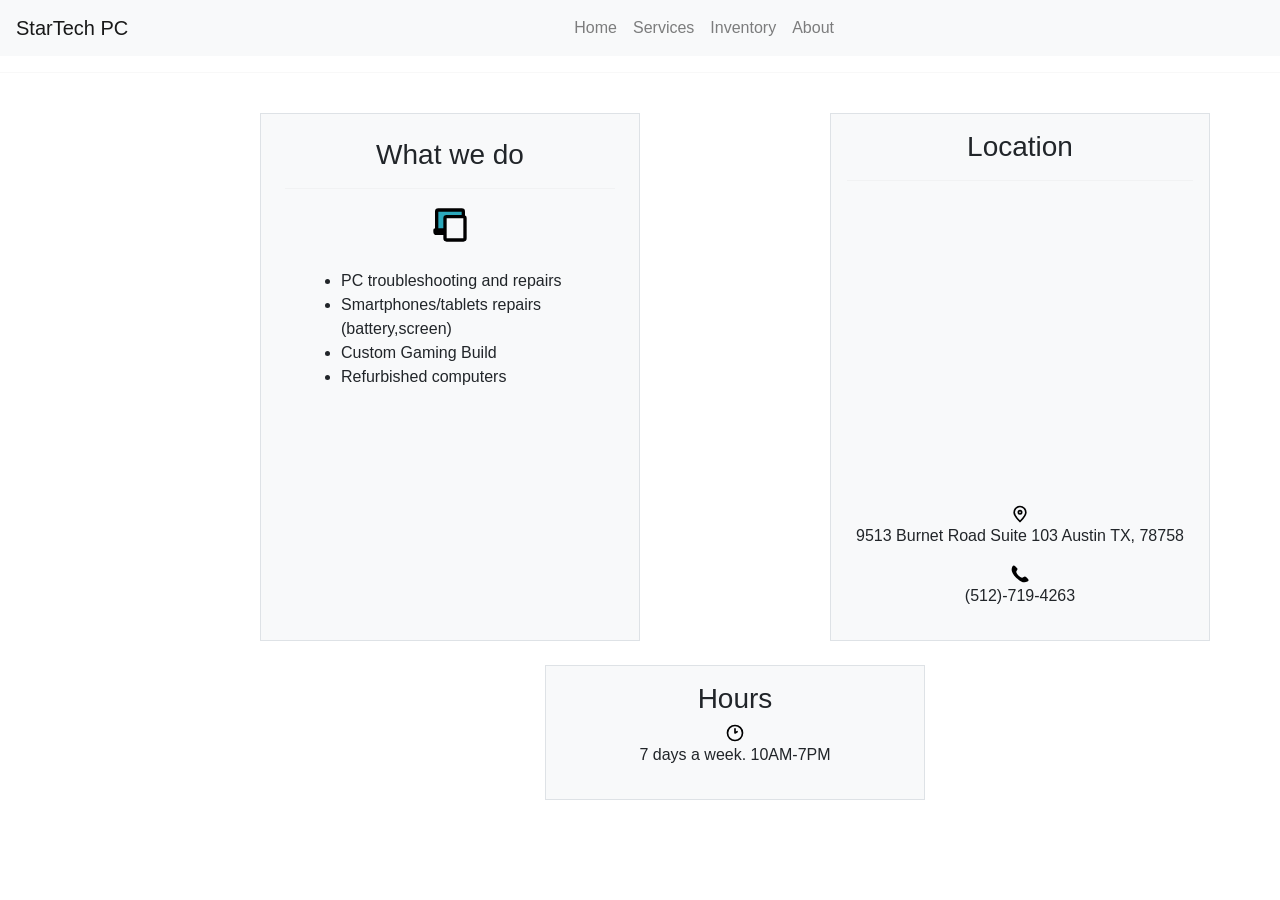
<file: index.html>
<!DOCTYPE html>
<html>
  <head>
    <link
      href="https://cdn.jsdelivr.net/npm/bootstrap@5.0.2/dist/css/bootstrap.min.css"
      rel="stylesheet"
      integrity="sha384-EVSTQN3/azprG1Anm3QDgpJLIm9Nao0Yz1ztcQTwFspd3yD65VohhpuuCOmLASjC"
      crossorigin="anonymous"
    />
  </head>
  <body>
    <div id="nav-placeholder"></div>

    <script>
      fetch("nav.html")
        .then((response) => response.text())
        .then((data) => {
          document.getElementById("nav-placeholder").innerHTML = data;
        });
    </script>

    <div>
      <!-- <h1 class=" row justify-content-center">StarTech PC | IphoneRepairGods</h1> -->
      <hr />
      <div class="container">
        <div class="row justify-content-center">
          <div
            class="col-sm-12 col-md-8 col-lg-4 offset-lg-2 p-4 mt-4 border bg-light"
          >
            <p class="h3 text-center">What we do</p>
            <hr />
            <div class="d-flex flex-column align-items-center">
              <img
                src="images/tablet-laptop-svgrepo-com.svg"
                height="40"
                width="40"
              />

              <ul class="m-4">
                <li>PC troubleshooting and repairs</li>
                <li>Smartphones/tablets repairs (battery,screen)</li>
                <li>Custom Gaming Build</li>
                <li>Refurbished computers</li>
              </ul>
            </div>
          </div>
          <div
            class="col-sm-12 col-md-8 col-lg-4 offset-lg-2 p-3 mt-4 border bg-light"
          >
            <p class="h3 text-center">Location</p>

            <hr />
            <iframe
              src="https://www.google.com/maps/embed?pb=!1m18!1m12!1m3!1d3442.016080319466!2d-97.72705992443339!3d30.378901274756966!2m3!1f0!2f0!3f0!3m2!1i1024!2i768!4f13.1!3m3!1m2!1s0x8644cb92171dfa2b%3A0x5ed6de0fef0b6cb6!2s9513%20Burnet%20Rd%2C%20Austin%2C%20TX%2078758!5e0!3m2!1sfr!2sus!4v1753902349771!5m2!1sfr!2sus"
              width="100%"
              height="300"
              style="border: 0"
              allowfullscreen=""
              loading="lazy"
              referrerpolicy="no-referrer-when-downgrade"
            ></iframe>
            <div class="row">
              <img src="images/pin.svg" height="20" width="20" />
              <p class="text-center">
                9513 Burnet Road Suite 103 Austin TX, 78758
              </p>
            </div>
            <div class="row">
              <img src="images/phone.svg" height="20" width="20" />
              <p class="text-center">(512)-719-4263</p>
            </div>
          </div>
          <div
            class="col-sm-12 col-md-8 col-lg-4 offset-lg-2 p-3 mt-4 border bg-light"
          >
            <p class="h3 text-center">Hours</p>
            <div class="row">
              <img src="images/clock.svg" height="20" width="20" />
              <p class="text-center">7 days a week. 10AM-7PM</p>
            </div>
          </div>
        </div>
      </div>
    </div>

    <script
      src="https://cdn.jsdelivr.net/npm/@popperjs/core@2.9.2/dist/umd/popper.min.js"
      integrity="sha384-IQsoLXl5PILFhosVNubq5LC7Qb9DXgDA9i+tQ8Zj3iwWAwPtgFTxbJ8NT4GN1R8p"
      crossorigin="anonymous"
    ></script>
    <script
      src="https://cdn.jsdelivr.net/npm/bootstrap@5.0.2/dist/js/bootstrap.min.js"
      integrity="sha384-cVKIPhGWiC2Al4u+LWgxfKTRIcfu0JTxR+EQDz/bgldoEyl4H0zUF0QKbrJ0EcQF"
      crossorigin="anonymous"
    ></script>
  </body>
</html>
</file>
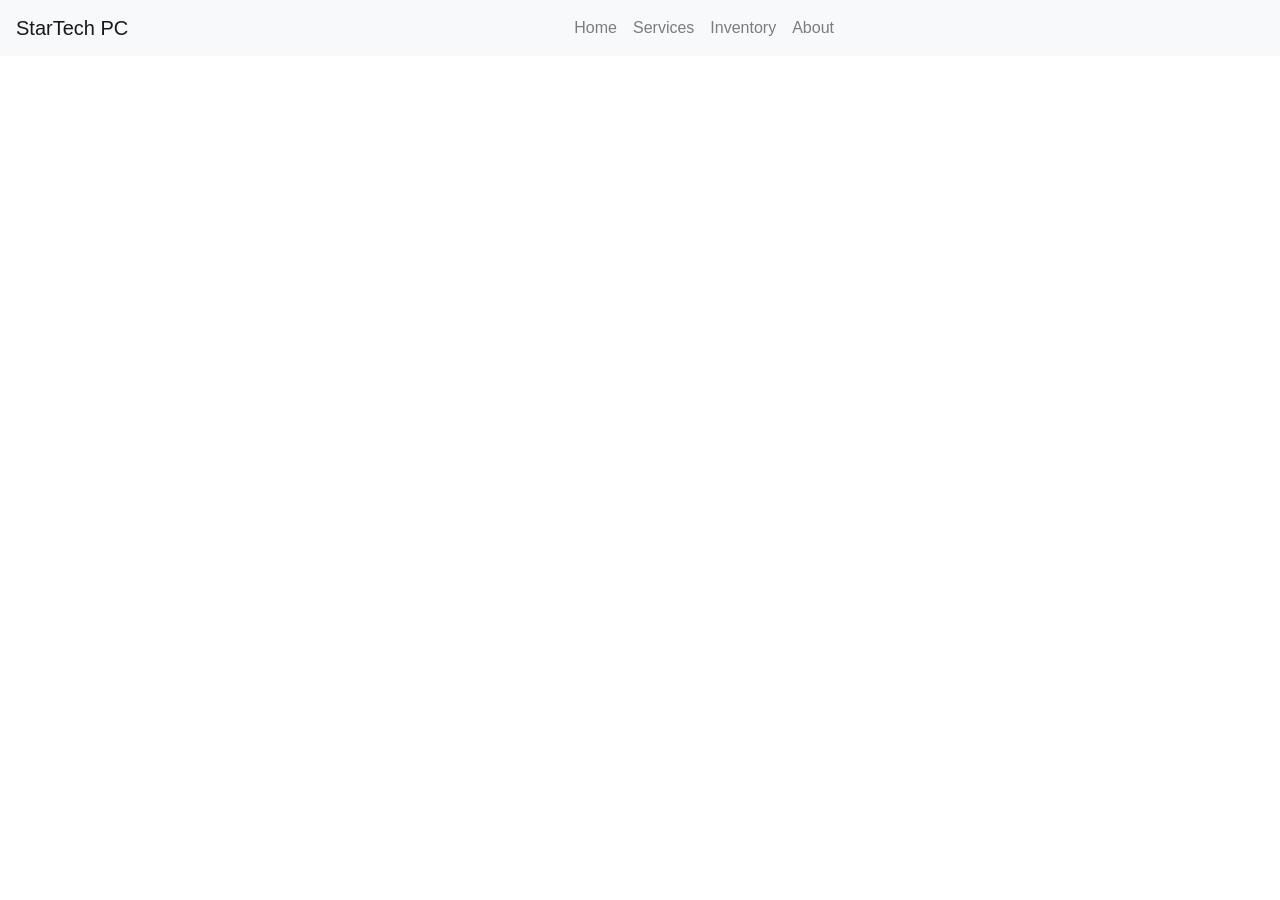
<file: about.html>
<!DOCTYPE html>
<html lang="en">
  <head>
    <meta charset="UTF-8" />
    <title>About</title>
  </head>
  <body>
    <div id="nav-placeholder"></div>

    <script>
      fetch("nav.html")
        .then((response) => response.text())
        .then((data) => {
          document.getElementById("nav-placeholder").innerHTML = data;
        });
    </script>
  </body>
</html>
</file>
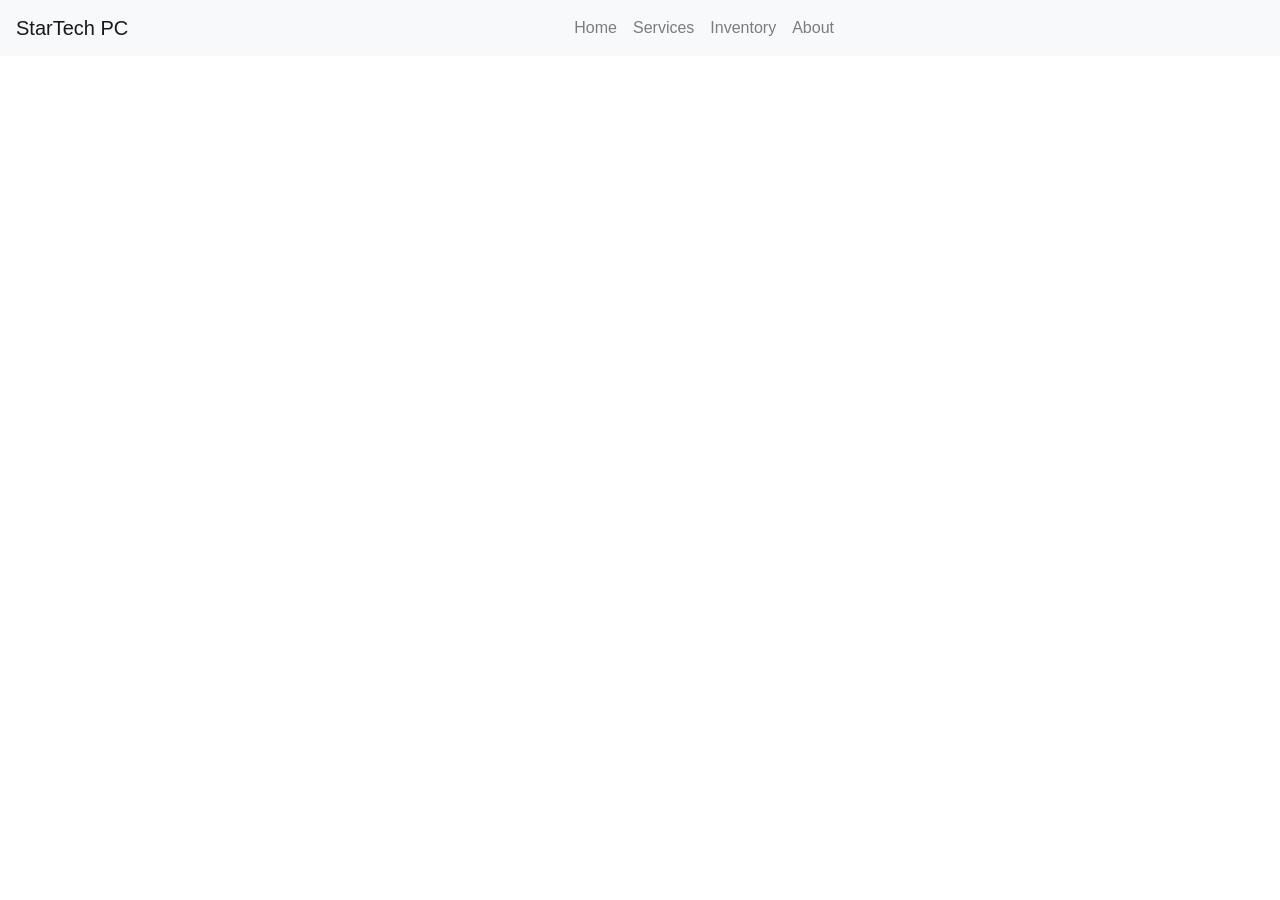
<file: contacts.html>
<!DOCTYPE html>
<html lang="en">
  <head>
    <meta charset="UTF-8" />
    <title>Contacts</title>

   
  </head>
  <body>
    <div id="nav-placeholder"></div>

    <script>
      fetch("nav.html")
        .then((response) => response.text())
        .then((data) => {
          document.getElementById("nav-placeholder").innerHTML = data;
        });
    </script>
  </body>
</html>
</file>
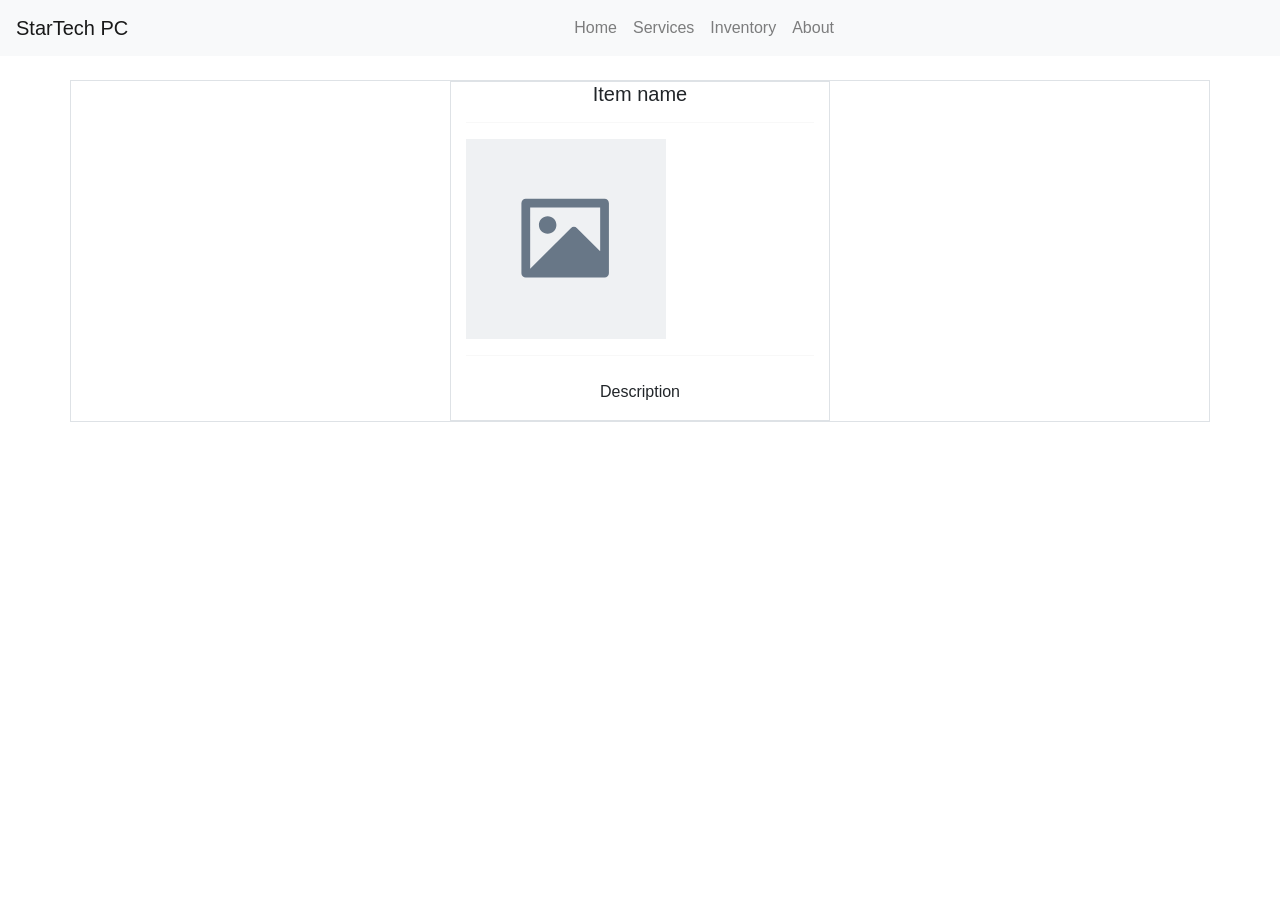
<file: inventory.html>
<!DOCTYPE html>
<html lang="en">
  <head>
    <meta charset="UTF-8" />
    <title>Inventory</title>
    <link
      href="https://cdn.jsdelivr.net/npm/bootstrap@5.0.2/dist/css/bootstrap.min.css"
      rel="stylesheet"
      integrity="sha384-EVSTQN3/azprG1Anm3QDgpJLIm9Nao0Yz1ztcQTwFspd3yD65VohhpuuCOmLASjC"
      crossorigin="anonymous"
    />
  </head>
  <body>
    <div id="nav-placeholder"></div>

    <script>
      fetch("nav.html")
        .then((response) => response.text())
        .then((data) => {
          document.getElementById("nav-placeholder").innerHTML = data;
        });
    </script>

    <div class="container" id="card">
      <div class="row border justify-content-center mt-4">
        <div class="col-md-4 border">
          <p class="h5 text-center" id="item-name">Item name</p>
          <hr />
          <img
            id="item-image"
            src="images/placeholder.svg"
            height="200"
            width="200"
          />
          <hr />
          <p id="item-desription" class="text-center mt-4">Description</p>
        </div>
      </div>
    </div>

    <script
      src="https://cdn.jsdelivr.net/npm/@popperjs/core@2.9.2/dist/umd/popper.min.js"
      integrity="sha384-IQsoLXl5PILFhosVNubq5LC7Qb9DXgDA9i+tQ8Zj3iwWAwPtgFTxbJ8NT4GN1R8p"
      crossorigin="anonymous"
    ></script>
    <script
      src="https://cdn.jsdelivr.net/npm/bootstrap@5.0.2/dist/js/bootstrap.min.js"
      integrity="sha384-cVKIPhGWiC2Al4u+LWgxfKTRIcfu0JTxR+EQDz/bgldoEyl4H0zUF0QKbrJ0EcQF"
      crossorigin="anonymous"
    ></script>
  </body>
</html>
</file>
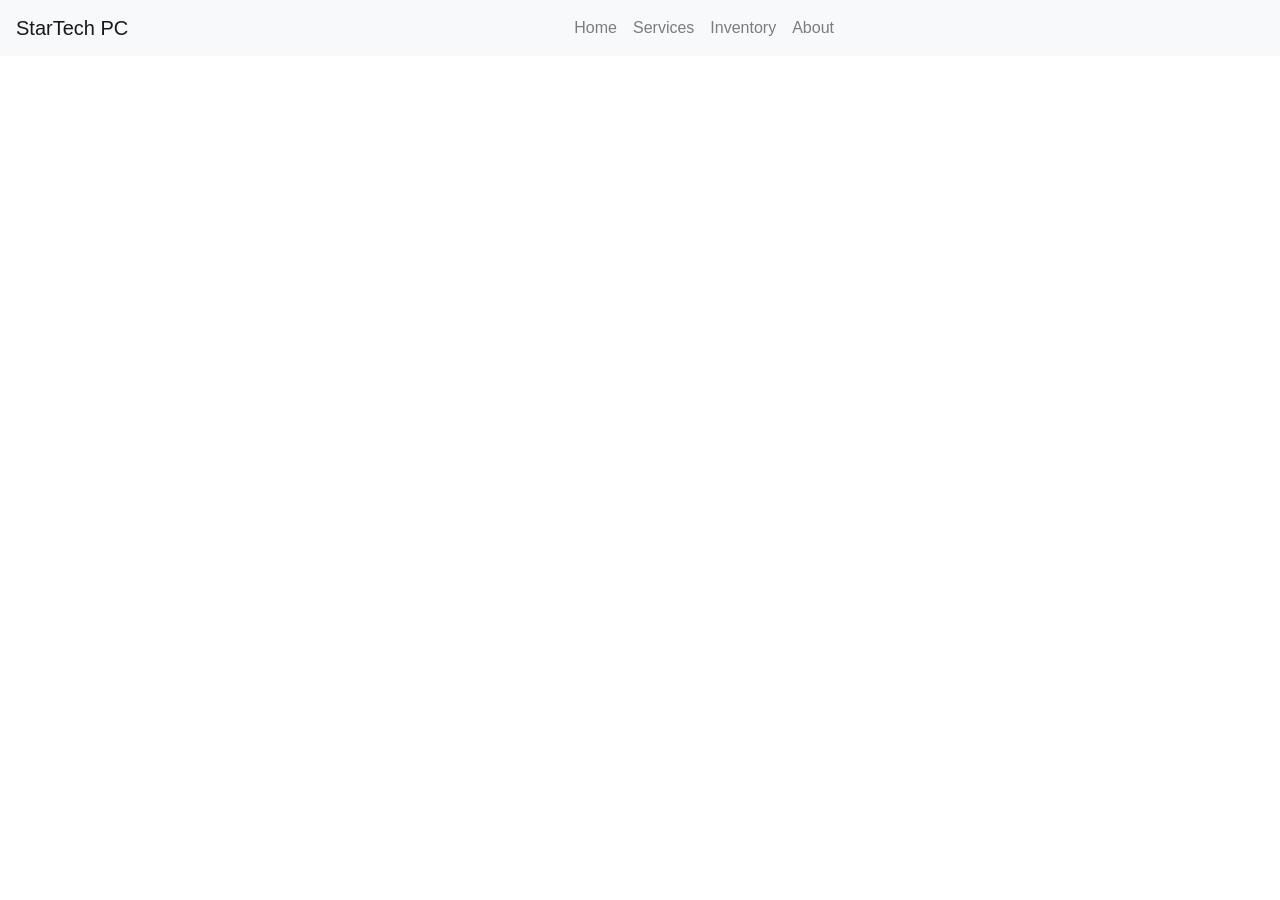
<file: services.html>
<!DOCTYPE html>
<html lang="en">
  <head>
    <meta charset="UTF-8" />
    <title>Contacts</title>
  </head>
  <body>
    <div id="nav-placeholder"></div>

    <script>
      fetch("nav.html")
        .then((response) => response.text())
        .then((data) => {
          document.getElementById("nav-placeholder").innerHTML = data;
        });
    </script>
  </body>
</html>
</file>
